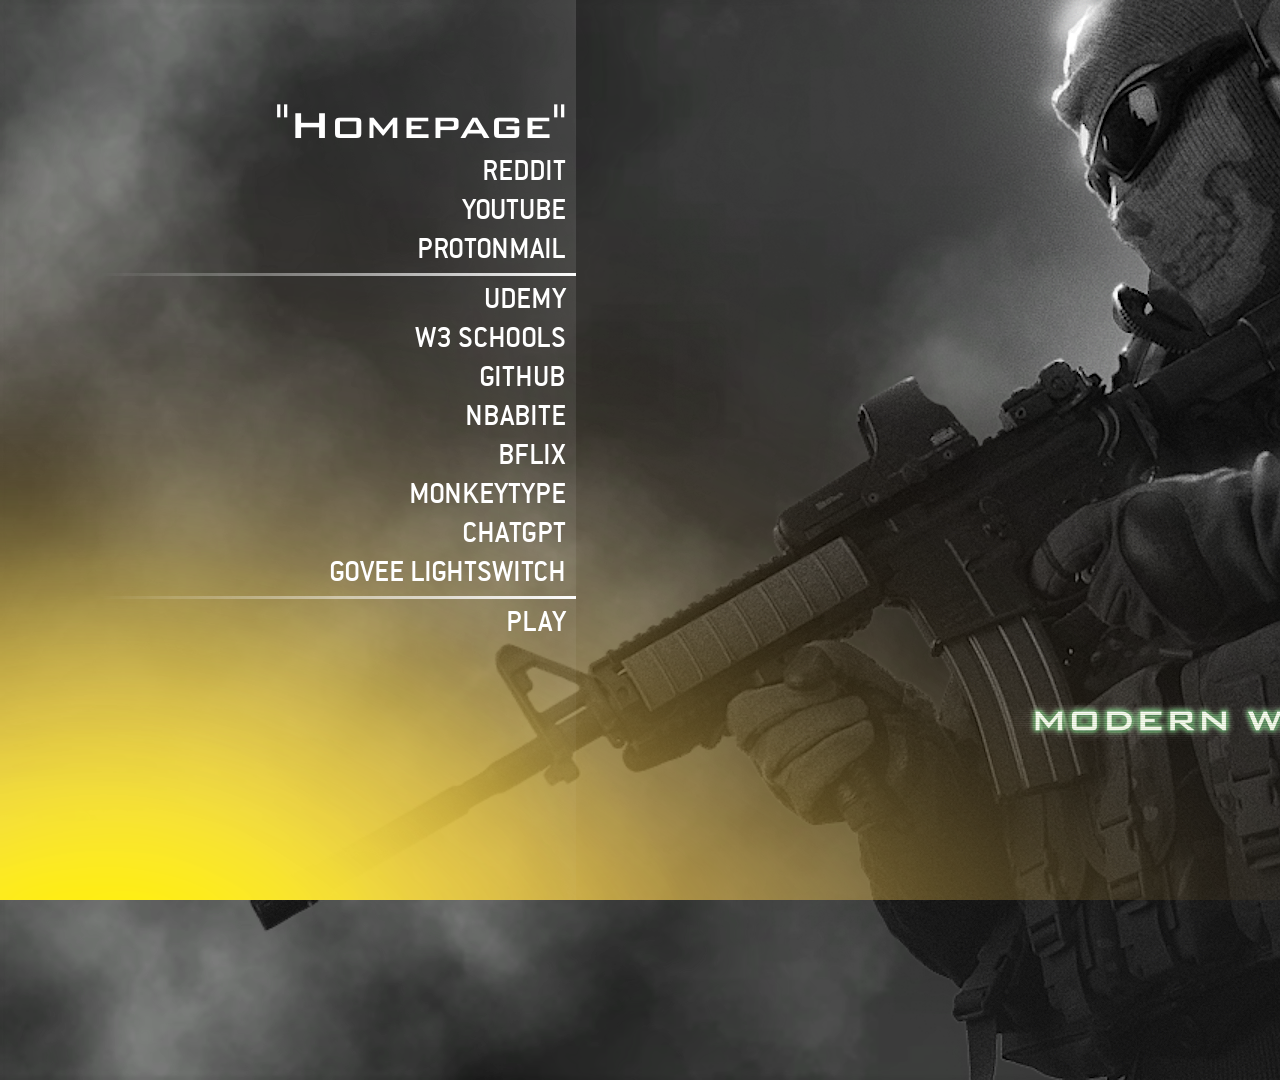
<file: index.html>
<!DOCTYPE html>
<html lang="en">
<head>
    <meta charset="UTF-8">
    <meta name="viewport" content="width=device-width, initial-scale=1.0">

    <link rel="stylesheet" href="stylesheet.css">
    <link rel="stylesheet" href="fonts/fonts.css">
   

    <title>Homepage</title>
    <link rel="icon" type="image/x-icon" href="images/10th-prestige.gif">

</head>
<meta name="robots" content="noindex">
<body>
    <audio id="menu" loop>
        <source src="menu.ogg" type="audio/ogg">
    </audio>

    
    <div class="blur"></div>
    <div class="ghost">
        <div class="smokescroll-2"></div>
        <div class="smokescroll"></div>
            
        <img class="background" src="images/sp-bg-fullres.png" alt="">
        <div class="flare"></div>
    </div>
    <div class="container">
        <h1>"Homepage"</h1>
        <ul class="list">
            <li><a href="https://old.reddit.com/" target="_blank">REDDIT</a></li>
            <li><a href="https://www.youtube.com/" target="_blank">YOUTUBE</a></li>
            <li><a href="https://account.proton.me/mail" target="_blank">PROTONMAIL</a></li>
        </ul>
        <img class="divider" src="images/gradient-divider.png" alt="">
        <ul class="list">
            <li><a href="https://www.udemy.com/" target="_blank">UDEMY</a></li>
            <li><a href="https://www.w3schools.com/" target="_blank">W3 SCHOOLS</a></li>
            <li><a href="https://github.com/" target="_blank">GITHUB</a></li>
            <li><a href="https://nbabite.pro/" target="_blank">NBABITE</a></li>
            <li><a href="https://bflix.la/" target="_blank">BFLIX</a></li>
            <li><a href="https://monkeytype.com/" target="_blank">MONKEYTYPE</a></li>
            <li><a href="https://chatgpt.com/" target="_blank">CHATGPT</a></li>
            <li><a href="192.168.1.115:5173" target="blank">GOVEE LIGHTSWITCH</a></li>
        </ul>
        <img class="divider" src="images/gradient-divider.png" alt="">
        <ul class="list">
            <li>
                <a href="#" id="playButton" class="paused" onclick="togglePlay(event)">PLAY</a>
            </li>
        </ul>
    </div>

    <img class="title" src="images/logo.png" alt="">

    <audio id="hoverSound" src="select.ogg" preload="auto"></audio>
    <audio id="hoverSound" src="click.ogg" preload="auto"></audio>

<script>
 function togglePlay(event) {
    event.preventDefault();

    var audio = document.getElementById("menu");
    var link = document.getElementById("playButton");

    if (audio.paused) {
        audio.play();
        link.textContent = "PAUSE";
        link.classList.remove("paused");
        link.classList.add("playing");
    } else {
        audio.pause();
        link.textContent = "PLAY";
        link.classList.remove("playing");
        link.classList.add("paused");
    }
}

const links = document.querySelectorAll("a");

const hoverSoundSrc = "select.ogg";
const clickSoundSrc = "click.ogg";

links.forEach(link => {

    link.addEventListener("mouseenter", () => {
        const sound = new Audio(hoverSoundSrc);
        sound.volume = 1;
        sound.play();
    });

    link.addEventListener("click", (e) => {
        if (link.id !== "playButton") {
            const sound = new Audio(clickSoundSrc);
            sound.volume = 1;
            sound.play();
        }
    });

});
</script>

</body>
</html>
</file>
<file: stylesheet.css>
* {
    margin: 0;
    padding: 0;
    box-sizing: border-box;
}

body {
    position: relative;
    overflow: hidden;
    background-color: black;
}

.blur {
    position: fixed;
    justify-content: left;
    height: 100vh;
    width: 100%;
    opacity: 0.3;
    background-image: url("images/bg-fullres.png");
    background-attachment: fixed;
    z-index: 0;
}

.ghost {
    position: absolute;
    top: 0;
    left: 0;
    width: 100%;
    height: 100vh;
    z-index: 0;
}

.background {
    position: absolute;
    top: 0px;
    left: 0px;
    z-index: 2;
}

.smokescroll { 
    background: url("images/bg-cloud-fullres.png") repeat-x; 
    position: absolute;
    top: 0;
    left: 0;
    height: 1080px; 
    width: 8640px;
    z-index: 1;
    opacity: 0.7;
    animation: slide 120s linear infinite; }

@keyframes slide {
  0% {
    transform: translate3d(-4320px, 0, 0);
  }
  100% {
    transform: translate3d(0, 0, 0);
}
}

.smokescroll-2 { 
    background: url("images/bg-cloud-fullres.png") repeat-x; 
    position: absolute;
    top: 0;
    left: 0;
    height: 1080px; 
    width: 8640px;
    z-index: 1;
    opacity: 0.7;
    animation: slide-reverse 130s linear infinite; }

@keyframes slide-reverse {
  0% {
    transform: translate3d(0, 0, 0);
  }
  100% {
    transform: translate3d(-4320px, 0, 0);
}
}

.flare {
    background-image: url("images/flare.png");
    position: absolute;
    bottom: 0;
    left: 0;
    height: 1080px;
    width: 1920px;
    z-index: 3;
    animation: grow 7s;
    animation-iteration-count: infinite;
    animation-timing-function: ease-in-out;
}

@keyframes grow {
    0% {
        transform: scale(1);
    }

    50% {
        transform: scale(1.25);
    }

    100% {
        transform: scale(1);
    }
}

.container {
    position: absolute;
    display: flex;
    flex-direction: column;
    align-items: flex-end;
    justify-content: start;
    top: 0;
    left: 0;
    height: 100vh;
    width: 576px;
    z-index: 5;
    /* border: 5px solid green; */

    background-image: url(images/menu-gradient.png);
}

.title {
    position: absolute;
    top: 720px;
    left: 1248px;
    width: 500px;
    transform: translate(-50%, -50%); 
    z-index: 4;
}

h1 {
    font-family: "bank-gothic-bold";
    color: white;
    font-size: 48px;
    margin: 100px 10px 2px 0;
}

.divider {
    margin-top: 5px;
    margin-bottom: 3px;
}

li {
    text-align: right;
    list-style: none;
}

.list a { 
    position: relative; 
    display: inline-block; 
    text-align: right; 
    font-family: "conduit-itc-medium"; 
    color: white; 
    font-size: 32px; 
    margin: 2px 10px; 
    text-decoration: none; 
    background: none; 
    z-index: 1; 

    width: 300px;
}

#playButton {
    all: unset;
    position: relative; 
    display: inline-block; 
    text-align: right; 
    font-family: "conduit-itc-medium"; 
    font-size: 32px; 
    margin: 2px 10px; 
    text-decoration: none; 
    background: none; 
    z-index: 1;
    cursor: pointer;

    width: 300px;
}

#playButton.paused {
    color: white;
}

#playButton.playing {
    color: rgb(140, 140, 140);
}

.list a::before { 
    content: ""; 
    position: absolute; 
    top: 50%; 
    left: 15%; 
    width: 700px;
    height: 34px;
    background: url("images/select-bar-x.png") no-repeat center center; background-size: contain;
    transform: translate(-50%, -50%); 
    opacity: 0; 
    z-index: -1; 
    pointer-events: none; 
} 
    
.list a:hover::before { 
    opacity: 1; 
}
</file>
<file: fonts/fonts.css>
@font-face {
    font-family: "bank-gothic-bold";
    src: url(BankGothic\ Bold.ttf);
}

@font-face {
    font-family: "conduit-itc-medium";
    src: url(Conduit\ ITC\ W02\ Medium.ttf);
}
</file>
